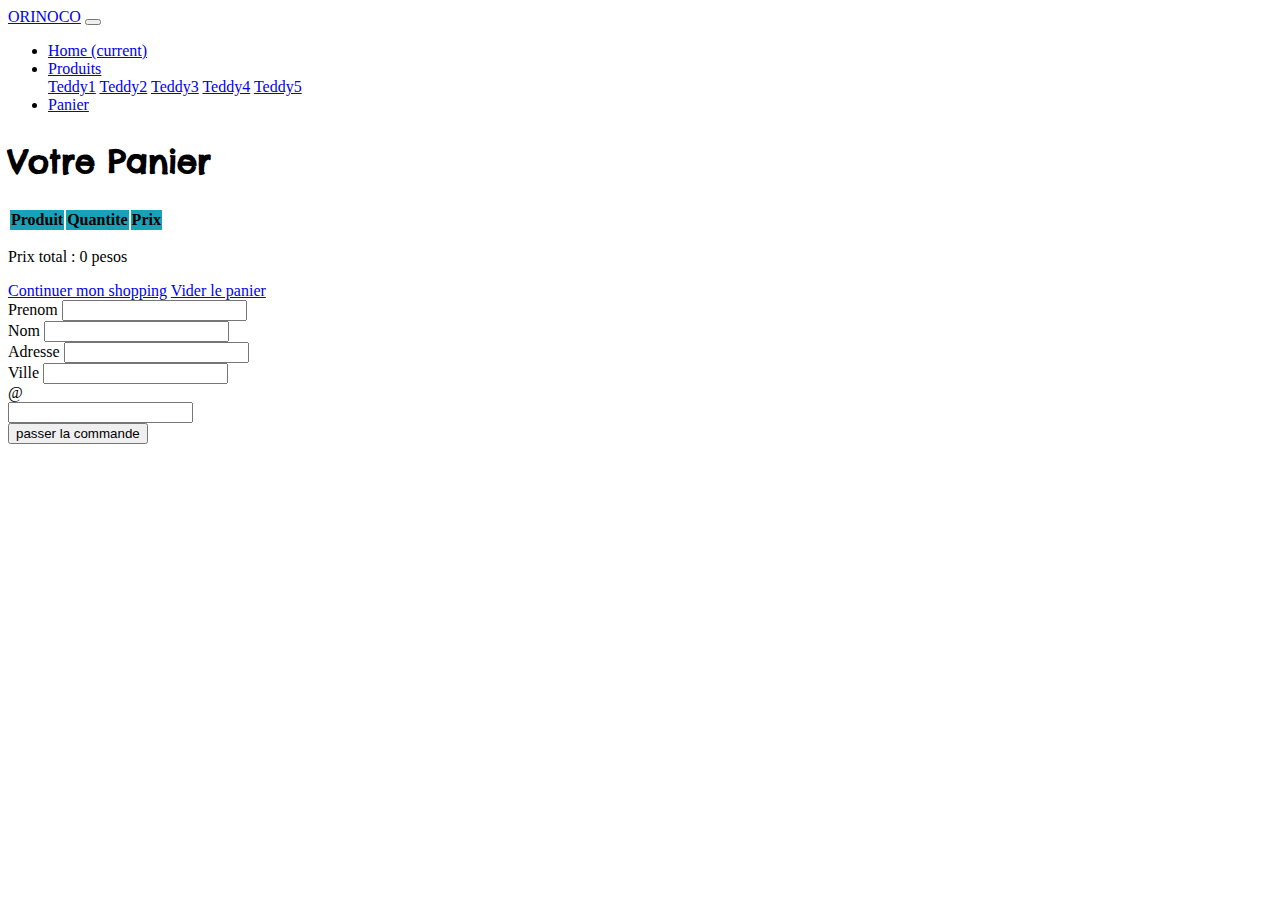
<file: panier.html>
<!DOCTYPE html>
<html lang="fr">
<head>
    <meta charset="UTF-8">
    <meta name="viewport" content="width=device-width, initial-scale=1.0">
    <title>Teddy</title>
    <link href="https://fonts.googleapis.com/css2?family=Chelsea+Market&display=swap" rel="stylesheet">

    <link rel="stylesheet" href="https://stackpath.bootstrapcdn.com/bootstrap/4.5.0/css/bootstrap.min.css" integrity="sha384-9aIt2nRpC12Uk9gS9baDl411NQApFmC26EwAOH8WgZl5MYYxFfc+NcPb1dKGj7Sk" crossorigin="anonymous">
    <link href="style.css" rel="stylesheet">
</head>
<body>
    <div class= "bg-dark ">
    <header class="container-fluid">
        <div class="row">
            <div class="col">
                <nav class="navbar navbar-expand-lg navbar-dark  ">
                    <a class="navbar-brand " href="index.html">ORINOCO</a>
                    <button class="navbar-toggler" type="button" data-toggle="collapse" data-target="#navbarSupportedContent" aria-controls="navbarSupportedContent" aria-expanded="false" aria-label="Toggle navigation">
                      <span class="navbar-toggler-icon"></span>
                    </button>
                  
                    <div class="collapse navbar-collapse  " id="navbarSupportedContent">
                      <ul class="navbar-nav ml-auto">
                        <li class="nav-item  ">
                          <a class="nav-link" href="index.html">Home <span class="sr-only">(current)</span></a>
                        </li>
                        
                        <li class="nav-item dropdown ">
                          <a class="nav-link dropdown-toggle" href="panier.html" id="navbarDropdown" role="button" data-toggle="dropdown" aria-haspopup="true" aria-expanded="false">
                            Produits
                          </a>
                          <div class="dropdown-menu" aria-labelledby="navbarDropdown">
                            <a class="dropdown-item" href="personaliser.html">Teddy1</a>
                            <a class="dropdown-item" href="personaliser.html">Teddy2</a>
                            <a class="dropdown-item" href="personaliser.html">Teddy3</a>
                            <a class="dropdown-item" href="personaliser.html">Teddy4</a>
                            <a class="dropdown-item" href="personaliser.html">Teddy5</a>
                            
                          </div>
                        </li>
                        <li class="nav-item active">
                            <a class="nav-link" href="panier.html">Panier</a>
                          </li>
                       
                      </ul>
                      
                    </div>
                </nav>
            </div>
        </div>
    </header>
    </div>
    <div class="container-fluid">
        
        <div class="row justify-content-center mb-3 mb-sm-5 mt-5">
            <h2 class="sous-titre">Votre Panier</h2>
        </div>
        <table class="table col-12 col-md-10 m-auto mb-5 px-0" id="table">
            <thead class="thead thead-dark ">
              <tr>
                <th scope="col"class="text-center">Produit</th>
                <th scope="col" class="text-center" >Quantite</th>
                
                <th scope="col" class="text-center" >Prix</th>
                <!-- <th scope="col" class="text-center">Total</th> -->
              </tr>
            </thead>
            <tbody id="tableMother">
             
            </tbody>
          </table>
           <div class="row mt-5 col-9 col-md-3 mx-auto ">
            <p class="col border border-info rounded mb-0 py-2 mx-auto text-center" id="totalPrice">Prix total: 0 euros</p>
        
          </div>
          <div class="row mt-5 col-md-8 mx-auto justify-content-between ">
          
          <a class="btn btn-info col-sm-5 col-lg-3 mb-4   " href="index.html" role="button">Continuer mon shopping</a>
          <a class="btn btn-info  col-sm-5 col-lg-3 mb-4  " href="panier.html" role="button"  id="clear_button">Vider le panier</a>
          
          </div>
         

        <form class="col-10 mx-auto my-5">
            <div class="form-row">
              <div class="col-md-6 mb-3">
                <label for="first_name">Prenom</label>
                <input type="text" name="first_name" class="form-control " id="first_name" minlength="2" required>
                <span id="first_name_missing"></span><br>
              
              </div>
              <div class="col-md-6 mb-3">
                <label for="last_name">Nom</label>
                <input type="text" name="last_name" class="form-control" id="last_name" minlength="2" required>
                <span id="last_name_missing"></span><br>
              </div>
            </div>
            <div class="form-row">
              <div class="col-md-6 mb-3">
                <label for="address">Adresse</label>
                <input type="text" name="address" class="form-control " id="address"  minlength="2" required>
                <span id="address_missing"></span><br>
              </div>
            
              <div class="col-md-6 mb-3">
                <label for="city">Ville</label>
                <input type="text" name="city" class="form-control " id="city"  minlength="2" required>
                <span id="city_missing"></span><br>
              </div>
              
              </div>
              
            
            <div class="input-group mt-2">
                <div class="input-group-prepend">
                  <span class="input-group-text">@</span>
                </div>
                <input type="email" name="email" class="form-control rounded-right" id="email" minlength="6" required>
                <span id="email_missing"></span><br>
                
            </div>
            <div>
            <input class="btn btn-info mt-5" type="submit" id="confirm" value="passer la commande">
          </div>
          </form>
          
        <footer class="row ">
      
   
        </footer>
    
    

    
    
        
    
    
    <script type="text/javascript" src=panier.js></script>
    <script type="text/javascript" src=send_form.js></script>
    <script src="https://code.jquery.com/jquery-3.5.1.slim.min.js" integrity="sha384-DfXdz2htPH0lsSSs5nCTpuj/zy4C+OGpamoFVy38MVBnE+IbbVYUew+OrCXaRkfj" crossorigin="anonymous"></script>
    <script src="https://cdn.jsdelivr.net/npm/popper.js@1.16.0/dist/umd/popper.min.js" integrity="sha384-Q6E9RHvbIyZFJoft+2mJbHaEWldlvI9IOYy5n3zV9zzTtmI3UksdQRVvoxMfooAo" crossorigin="anonymous"></script>
    <script src="https://stackpath.bootstrapcdn.com/bootstrap/4.5.0/js/bootstrap.min.js" integrity="sha384-OgVRvuATP1z7JjHLkuOU7Xw704+h835Lr+6QL9UvYjZE3Ipu6Tp75j7Bh/kR0JKI" crossorigin="anonymous"></script>
</body>
</html>
</file>
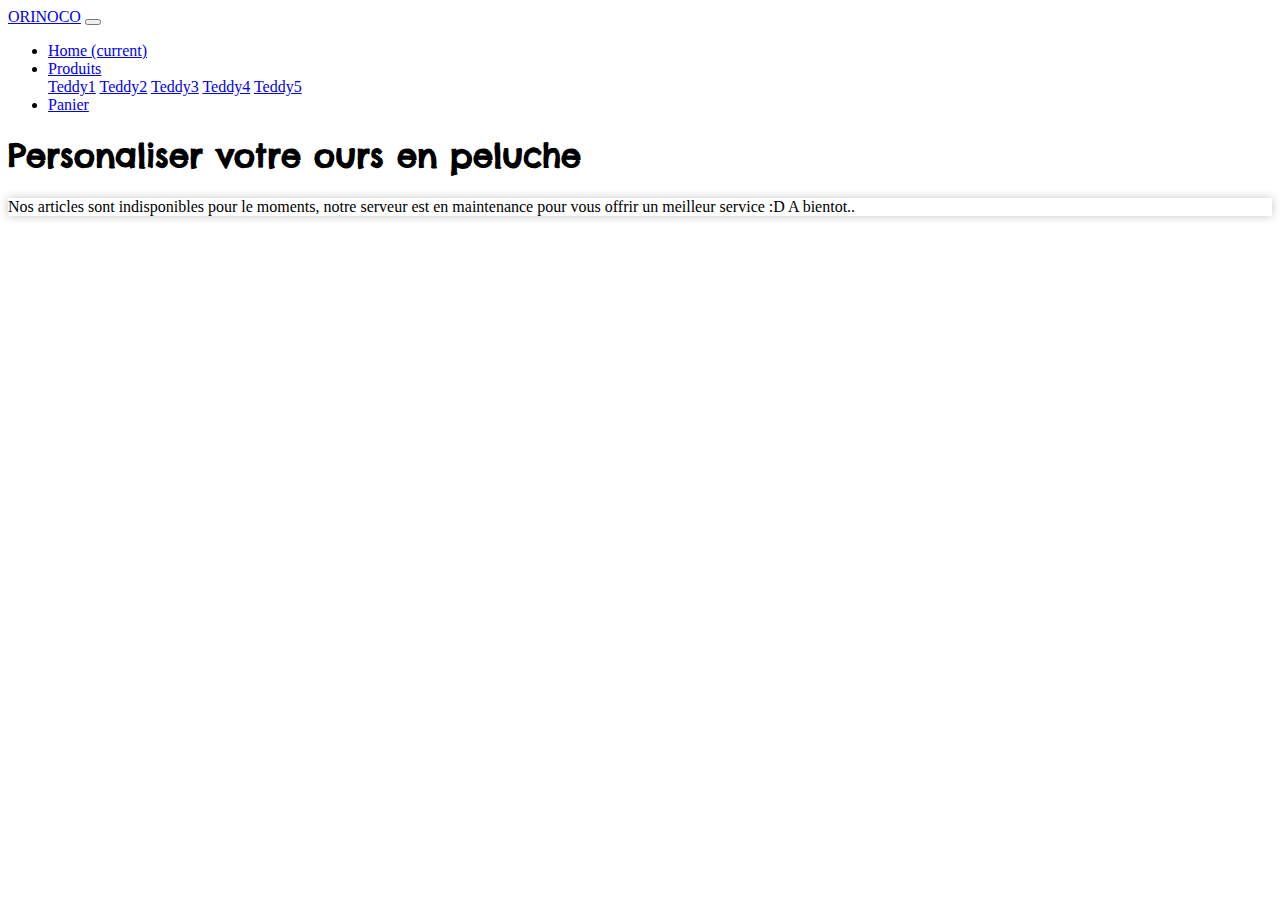
<file: personaliser.html>
<!DOCTYPE html>
<html lang="fr">
<head>
    <meta charset="UTF-8">
    <meta name="viewport" content="width=device-width, initial-scale=1.0">
    <title>Teddy</title>
    <link href="https://fonts.googleapis.com/css2?family=Chelsea+Market&display=swap" rel="stylesheet">
    <link rel="stylesheet" href="https://stackpath.bootstrapcdn.com/bootstrap/4.5.0/css/bootstrap.min.css" integrity="sha384-9aIt2nRpC12Uk9gS9baDl411NQApFmC26EwAOH8WgZl5MYYxFfc+NcPb1dKGj7Sk" crossorigin="anonymous">
    <link href="style.css" rel="stylesheet">
</head>
<body>
    <!-- nav-->
    <div class= "bg-dark ">
    <header class="container-fluid">
        <div class="row">
            <div class="col">
                <nav class="navbar navbar-expand-lg navbar-dark  ">
                    <a class="navbar-brand " href="index.html">ORINOCO</a>
                    <button class="navbar-toggler" type="button" data-toggle="collapse" data-target="#navbarSupportedContent" aria-controls="navbarSupportedContent" aria-expanded="false" aria-label="Toggle navigation">
                      <span class="navbar-toggler-icon"></span>
                    </button>
                  
                    <div class="collapse navbar-collapse  " id="navbarSupportedContent">
                      <ul class="navbar-nav ml-auto">
                        <li class="nav-item  ">
                          <a class="nav-link" href="index.html">Home <span class="sr-only">(current)</span></a>
                        </li>
                        
                        <li class="nav-item dropdown active">
                          <a class="nav-link dropdown-toggle" href="personaliser.html" id="navbarDropdown" role="button" data-toggle="dropdown" aria-haspopup="true" aria-expanded="false">
                            Produits
                          </a>
                          <div class="dropdown-menu" aria-labelledby="navbarDropdown">
                            <a class="dropdown-item" href="personaliser.html">Teddy1</a>
                            <a class="dropdown-item" href="personaliser.html">Teddy2</a>
                            <a class="dropdown-item" href="personaliser.html">Teddy3</a>
                            <a class="dropdown-item" href="personaliser.html">Teddy4</a>
                            <a class="dropdown-item" href="personaliser.html">Teddy5</a>
                            
                          </div>
                        </li>
                        <li class="nav-item">
                            <a class="nav-link" href="panier.html">Panier</a>
                          </li>
                       
                      </ul>
                      
                    </div>
                </nav>
            </div>
        </div>
    </header>
</div>
<div class="container">
    <div class="row mt-5 mb-3 mb-sm-5 justify-content-center text-center ">
        <div class="col-10">
        <h1 class="sous-titre sous-titre--page2 "> Personaliser votre ours en peluche</h1>    
    </div>
    </div>
    <div class="row">     
            
                <div class="card mx-auto col-10 col-lg-9 pb-4 mb-5">
    
                    <img src="" class="card-img-top" id="teddyPic"  alt="photo du teddy" >
                    <div class="card-body ">
                        <p class="card-title py-2 p-sm-4" id="teddyName">NAME : machin</p>
                        <p class="card-text py-2 p-sm-4" id="teddyDescription">DESCRIPTION : surprise</p>
                        <p class="card-text py-2 p-sm-4" id="teddyPrice">PRIX : 1euro</p>
                        <div class="py-2 p-sm-4">
                        
                          <label class=" pr-sm-3" ><strong>Quantite</strong></label>
                        <select class="custom-select col-2" id="qty">
                          
                          <option value="1">1</option>
                          <option value="2">2</option>
                          <option value="3">3</option>
                          <option value="4">4</option>
                          <option value="5">5</option>
                          <option value="6">6</option>
                          <option value="7">7</option>
                          <option value="8">8</option>
                          <option value="9">9</option>

                        </select>
                        
                      </div>
                        <div class="row justify-content-sm-between py-2 p-sm-4">
                          <div class="col-12">
                          <label class=" pr-sm-3" ><strong>Couleurs</strong></label>
                          <select class="custom-select col-xs-10  col-sm-3 mb-5 mb-sm-0 " id="teddyColors">
                          </div>
                            

                            
                          </select>
                          
                          <a class="btn btn-info float-sm-right " href="panier.html" role="button" id="btn">Ajouter au panier</a>
                        
                        </div> 
                    </div>
                   
                </div>
            
        </div>
    </div>
</div>
    
    
        
    
    
    <script type="text/javascript" src=produits.js></script>
    <script src="https://code.jquery.com/jquery-3.5.1.slim.min.js" integrity="sha384-DfXdz2htPH0lsSSs5nCTpuj/zy4C+OGpamoFVy38MVBnE+IbbVYUew+OrCXaRkfj" crossorigin="anonymous"></script>
    <script src="https://cdn.jsdelivr.net/npm/popper.js@1.16.0/dist/umd/popper.min.js" integrity="sha384-Q6E9RHvbIyZFJoft+2mJbHaEWldlvI9IOYy5n3zV9zzTtmI3UksdQRVvoxMfooAo" crossorigin="anonymous"></script>
    <script src="https://stackpath.bootstrapcdn.com/bootstrap/4.5.0/js/bootstrap.min.js" integrity="sha384-OgVRvuATP1z7JjHLkuOU7Xw704+h835Lr+6QL9UvYjZE3Ipu6Tp75j7Bh/kR0JKI" crossorigin="anonymous"></script>
</body>
</html>
</file>
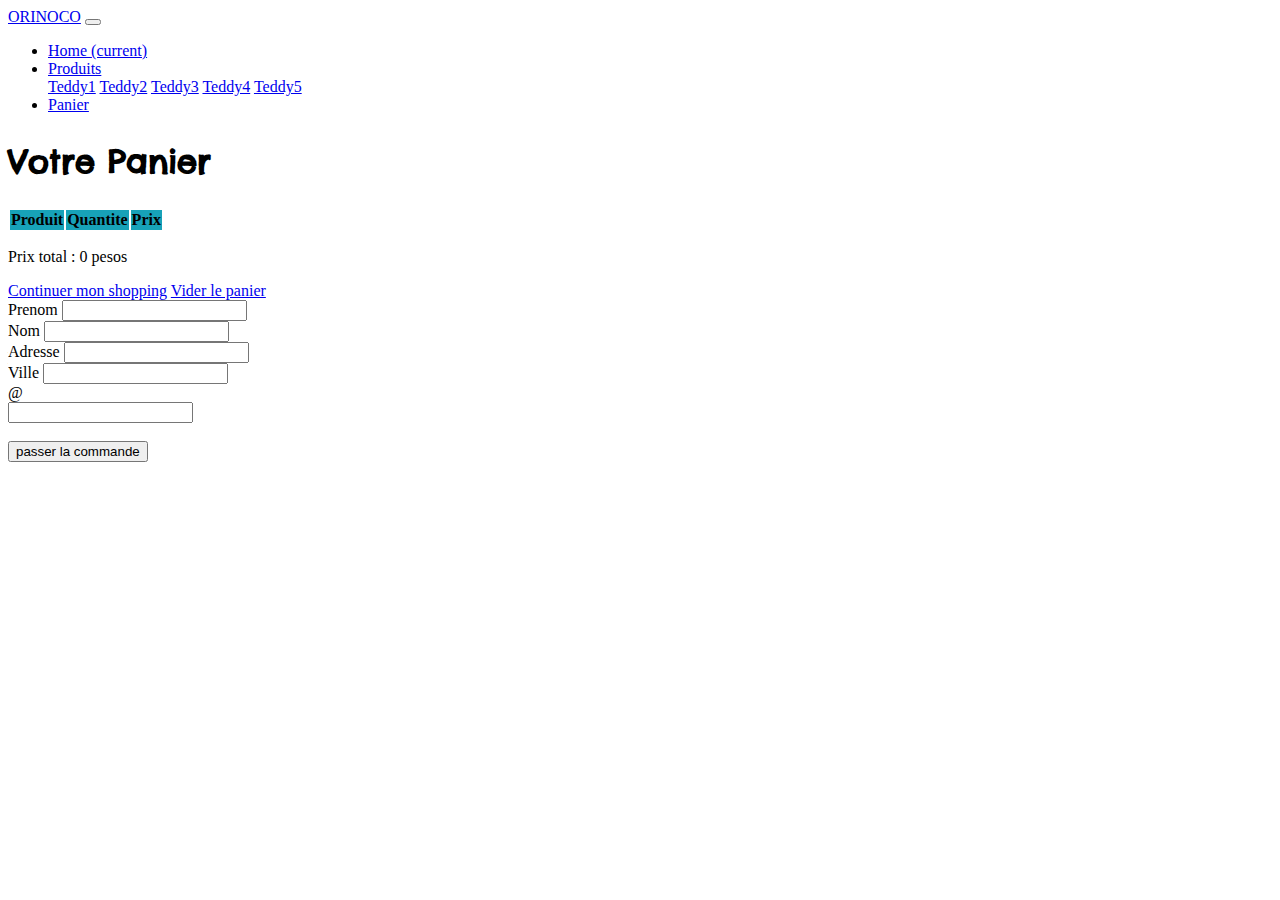
<file: html/panier.html>
<!DOCTYPE html>
<html lang="fr">
   <head>
      <meta charset="UTF-8">
      <meta name="viewport" content="width=device-width, initial-scale=1.0">
      <title>Panier des notre selection de teddy</title>
      <meta name="description" content = "Recapitulatif de nos selections d'ours en peluche avant achat, avec prix total et formulaire de commande">
      <link href="https://fonts.googleapis.com/css2?family=Chelsea+Market&display=swap" rel="stylesheet">
      <link rel="stylesheet" href="https://stackpath.bootstrapcdn.com/bootstrap/4.5.0/css/bootstrap.min.css" integrity="sha384-9aIt2nRpC12Uk9gS9baDl411NQApFmC26EwAOH8WgZl5MYYxFfc+NcPb1dKGj7Sk" crossorigin="anonymous">
      <link href="../style.css" rel="stylesheet">
      <link rel="shortcut icon" type="image/png" href="../images/favicon.png"/>
   </head>
   <body>
      <div class= "bg-dark ">
         <header class="container-fluid">
            <div class="row">
               <div class="col">
                  <nav class="navbar navbar-expand-lg navbar-dark  ">
                     <a class="navbar-brand " href="../index.html">ORINOCO</a>
                     <button class="navbar-toggler" type="button" data-toggle="collapse" data-target="#navbarSupportedContent" aria-controls="navbarSupportedContent" aria-expanded="false" aria-label="Toggle navigation">
                     <span class="navbar-toggler-icon"></span>
                     </button>
                     <div class="collapse navbar-collapse  " id="navbarSupportedContent">
                        <ul class="navbar-nav ml-auto">
                           <li class="nav-item  ">
                              <a class="nav-link" href="../index.html">Home <span class="sr-only">(current)</span></a>
                           </li>
                           <li class="nav-item dropdown ">
                              <a class="nav-link dropdown-toggle" href="#" id="navbarDropdown" role="button" data-toggle="dropdown" aria-haspopup="true" aria-expanded="false">
                              Produits
                              </a>
                              <div class="dropdown-menu" aria-labelledby="navbarDropdown">
                                 <a class="dropdown-item" href="personnaliser.html?_norbert">Teddy1</a>
                                 <a class="dropdown-item" href="personnaliser.html?_arnold">Teddy2</a>
                                 <a class="dropdown-item" href="personnaliser.html?_lenny-and-carl">Teddy3</a>
                                 <a class="dropdown-item" href="personnaliser.html?_gustav">Teddy4</a>
                                 <a class="dropdown-item" href="personnaliser.html?_garfunkel">Teddy5</a>
                              </div>
                           </li>
                           <li class="nav-item active">
                              <a class="nav-link" href="#">Panier</a>
                           </li>
                        </ul>
                     </div>
                  </nav>
               </div>
            </div>
         </header>
      </div>
      <main class="container-fluid">
         <div class="row justify-content-center mb-3 mb-sm-5 mt-5">
            <h2 class="sous-titre">Votre Panier</h2>
         </div>
         <table class="table col-12 col-md-10 m-auto mb-5 px-0" id="table">
            <thead class="thead thead-dark ">
               <tr>
                  <th scope="col" class="text-center">Produit</th>
                  <th scope="col" class="text-center pl-sm-5" >Quantite</th>
                  <th scope="col" class="text-center" >Prix</th>
                  <!-- <th scope="col" class="text-center">Total</th> -->
               </tr>
            </thead>
            <tbody id="tableMother">
            </tbody>
         </table>
         <div class="row mt-5 col-9 col-md-3 mx-auto ">
            <p class="col border border-info rounded mb-0 py-2 mx-auto text-center" id="totalPrice">Prix total: 0 euros</p>
         </div>
         <div class="row mt-5 col-md-8 mx-auto justify-content-between ">
            <a class="btn btn-info col-sm-5 col-lg-3 mb-4   " href="../index.html" role="button">Continuer mon shopping</a>
            <a class="btn btn-info  col-sm-5 col-lg-3 mb-4  " href="panier.html" role="button"  id="clear_button">Vider le panier</a>
         </div>
         <form class="col-10 mx-auto my-5">
            <div class="form-row">
               <div class="col-md-6 mb-3">
                  <label for="first_name">Prenom</label>
                  <input type="text" name="first_name" class="form-control " id="first_name" minlength="2" required>
                  <span id="first_name_missing"></span><br>
               </div>
               <div class="col-md-6 mb-3">
                  <label for="last_name">Nom</label>
                  <input type="text" name="last_name" class="form-control" id="last_name" minlength="2" required>
                  <span id="last_name_missing"></span><br>
               </div>
            </div>
            <div class="form-row">
               <div class="col-md-6 mb-3">
                  <label for="address">Adresse</label>
                  <input type="text" name="address" class="form-control " id="address"  minlength="2" required>
                  <span id="address_missing"></span><br>
               </div>
               <div class="col-md-6 mb-3">
                  <label for="city">Ville</label>
                  <input type="text" name="city" class="form-control " id="city"  minlength="2" required>
                  <span id="city_missing"></span><br>
               </div>
            </div>
            <div class="input-group mt-2">
               <div class="input-group-prepend">
                  <span class="input-group-text">@</span>
               </div>
               <input type="email" name="email" class="form-control rounded-right" id="email" minlength="6" required>
            </div>
            <span id="email_missing"></span><br>
            <div class="text-center">
               <input class="btn btn-info mt-5 text-center" type="submit" id="confirm" value="passer la commande">
            </div>
         </form>
      </main>
      <script src="../js/panier.js"></script>
      <script src="../js/send_form.js"></script>
      <!-- JS, Popper.js, and jQuery -->
      <script src="https://code.jquery.com/jquery-3.5.1.slim.min.js" integrity="sha384-DfXdz2htPH0lsSSs5nCTpuj/zy4C+OGpamoFVy38MVBnE+IbbVYUew+OrCXaRkfj" crossorigin="anonymous"></script>
      <script src="https://cdn.jsdelivr.net/npm/popper.js@1.16.0/dist/umd/popper.min.js" integrity="sha384-Q6E9RHvbIyZFJoft+2mJbHaEWldlvI9IOYy5n3zV9zzTtmI3UksdQRVvoxMfooAo" crossorigin="anonymous"></script>
      <script src="https://stackpath.bootstrapcdn.com/bootstrap/4.5.0/js/bootstrap.min.js" integrity="sha384-OgVRvuATP1z7JjHLkuOU7Xw704+h835Lr+6QL9UvYjZE3Ipu6Tp75j7Bh/kR0JKI" crossorigin="anonymous"></script>
   </body>
</html>
</file>
<file: style.css>
.titre-page1{
    position: absolute;
    right: 48vw;
    bottom: 47vw;
    font-size: 6vw;
    font-family: 'Chelsea Market', cursive;
    font-weight: bold;
    opacity: 0.6;  
}
.sous-titre{
    font-family: 'Chelsea Market', cursive;
    font-size: 1.2rem;   
}
#bck-image{
    position: relative;
}
.orinoco:hover{
    transform: scale(1.05);
    transition:  0.5s  ;
}
.card{
    box-shadow: 0px 0px 10px #c7c7c7;
}
.card-img-top{
    margin-top: 1rem;
}
.thead{
    background-color: #17a2b8;
}
.orinoco{
    width: 10rem;
}

@media (min-width: 768px) { 
    .sous-titre{
    font-size: 2rem;}
  
}
</file>
